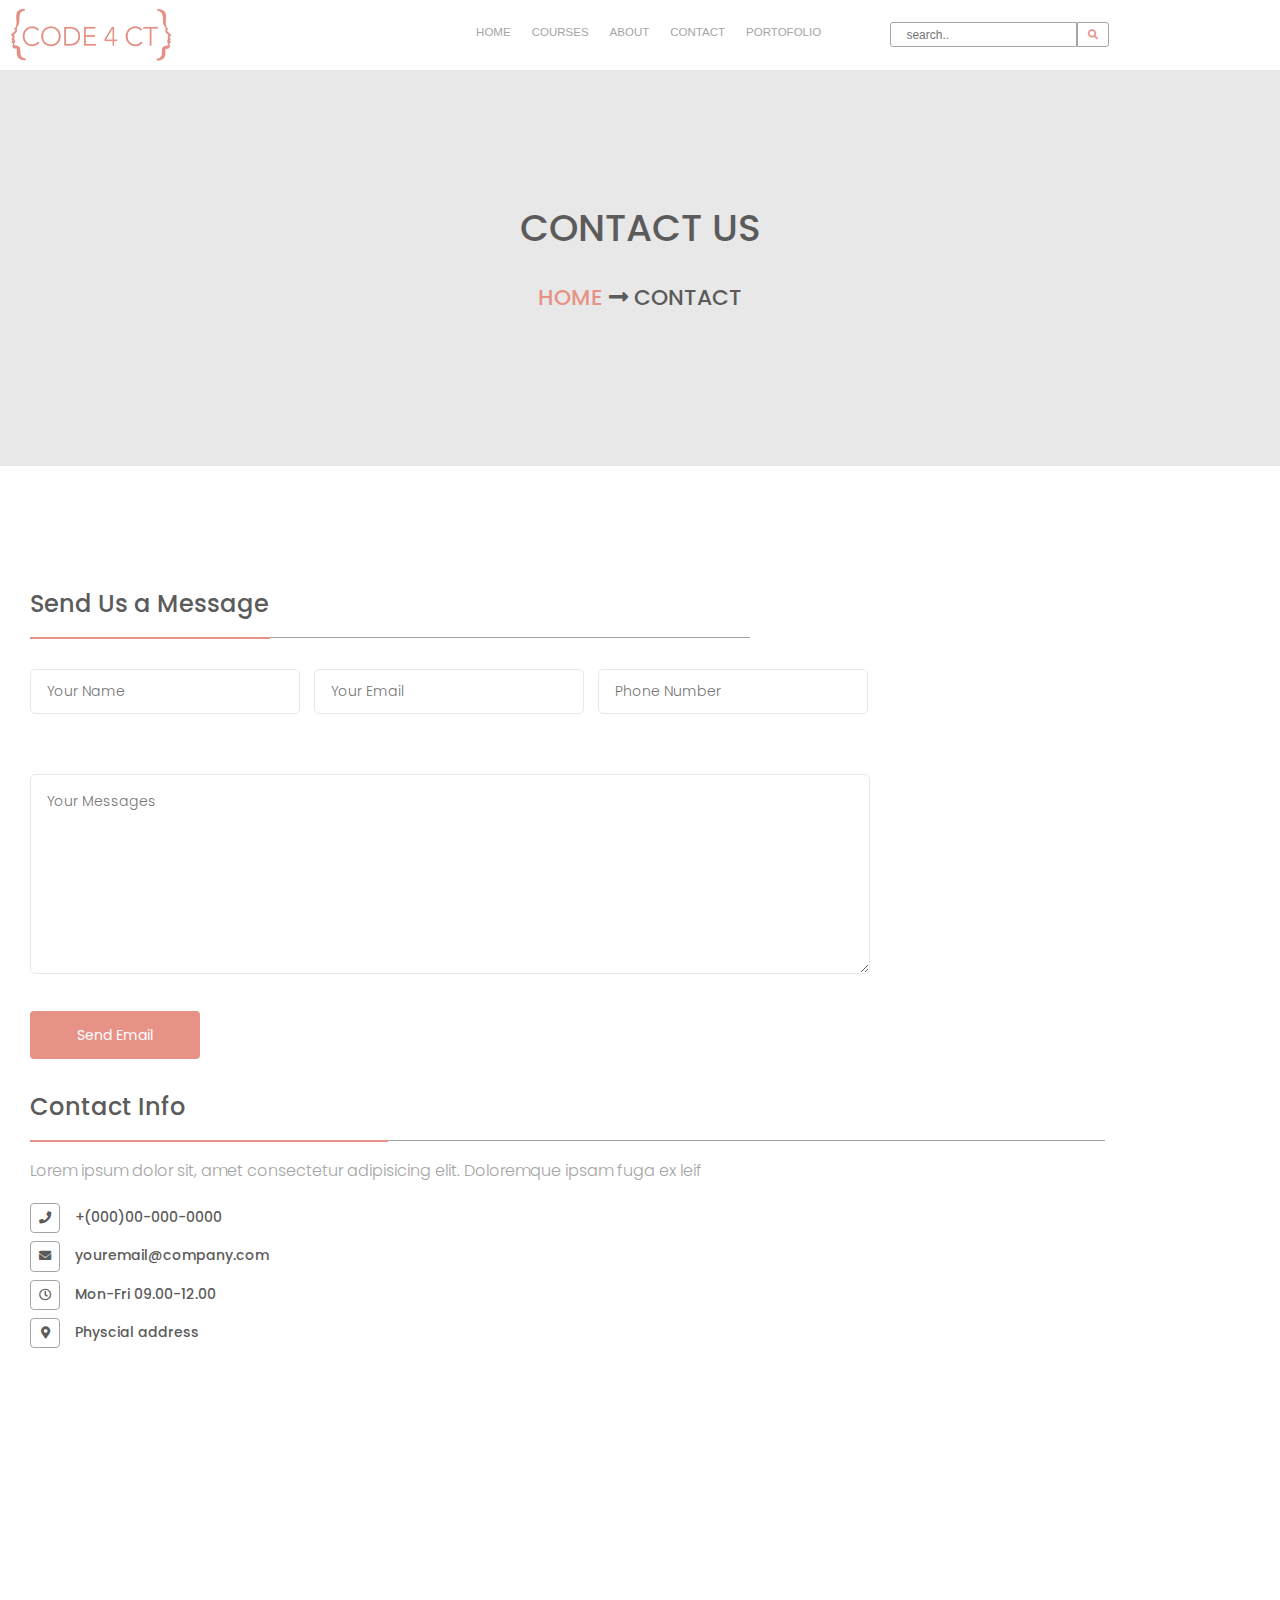
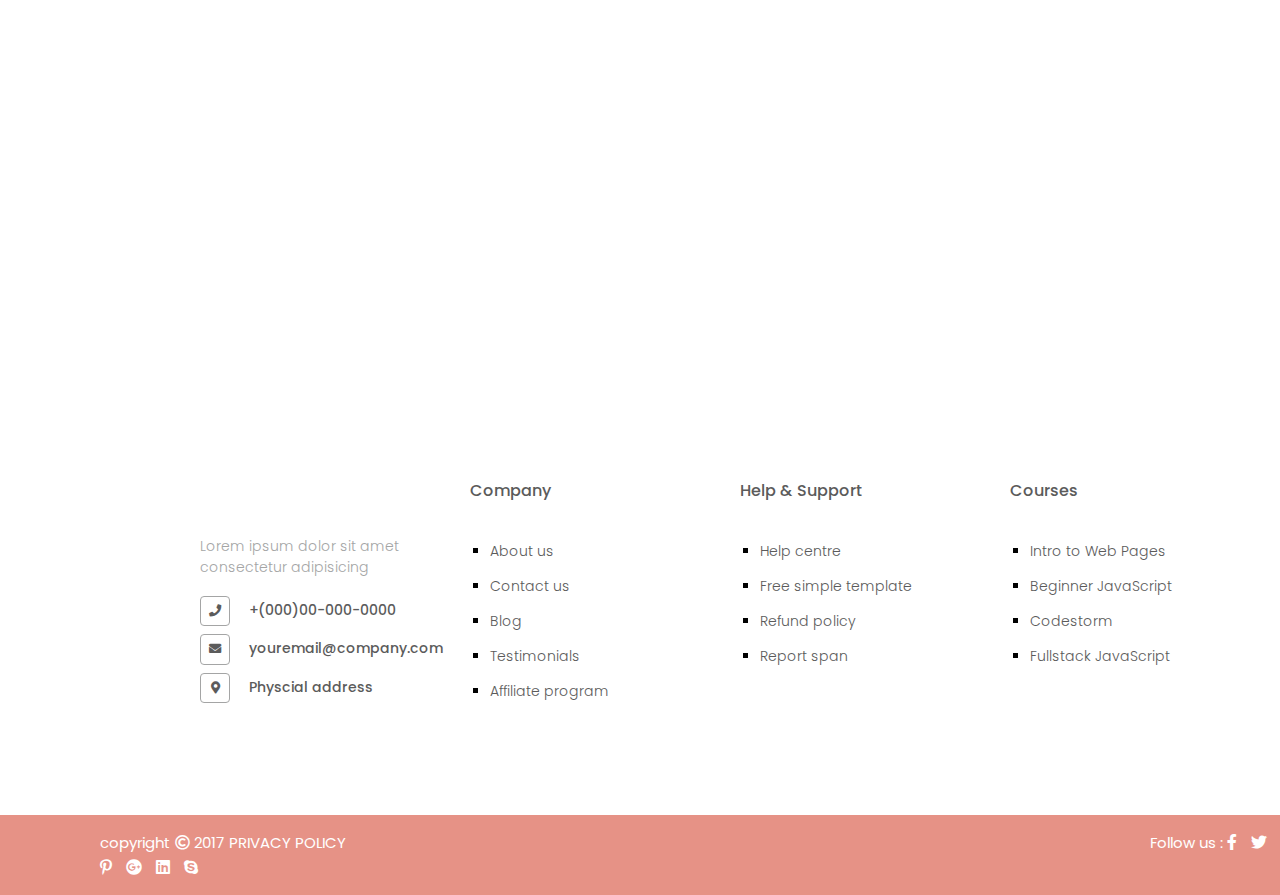
<file: contact.html>
<!DOCTYPE html>
<html>

<head>
    <meta charset="utf-8" />
    <meta http-equiv="X-UA-Compatible" content="IE=edge">
    <title>Contact | Young woman leveraging tech for social innovation.</title>
    <meta name="viewport" content="width=device-width, initial-scale=1">
    <link rel="stylesheet" type="text/css" media="screen" href="css/main.css" />
    <link href="https://fonts.googleapis.com/css?family=Poppins:300,500" rel="stylesheet">
    <link rel="stylesheet" href="https://use.fontawesome.com/releases/v5.5.0/css/all.css">
    <script src="https://cdnjs.cloudflare.com/ajax/libs/jquery/2.1.3/jquery.min.js"></script>
</head>

<body>

    <!-- Header Container -->

    <main id="home">

        <!-- Navigation Bar -->

        <nav class="desktop">

            <img src="img/logo.jpg" alt="" class="logo">

            <ul>
                <button class="nav-item" onclick="location.href='index.html'">
                    <li>Home</li>
                </button>
                <button class="nav-item" onclick="location.href='courses.html'">
                    <li>Courses</li>
                </button>
                <button class="nav-item" onclick="location.href='about.html'">
                    <li>About</li>
                </button>
                <button class="nav-item" onclick="location.href='contact.html'">
                    <li>Contact</li>
                </button>
                <button class="nav-item" onclick="location.href='portofolio.html'">
                    <li>Portofolio</li>
                </button>
                <div class="search-container">
                    <form action=" / ">
                        <input type="text" placeholder="search.." name="search">
                        <button type="submit"><i class="fa fa-search"></i></button>
                    </form>
                </div>

            </ul>

        </nav>

        <!-- Navbar for mobile -->

        <button class="js-menu menu" type="button">
            
            <span class="bar"></span>
            
        </button>
        
        <nav class="mobile">

            <ul>

                <li><a href="index.html">Home</a></li>
                <li><a href="courses.html">Courses</a></li>
                <li><a href="about.html">About</a></li>
                <li><a href="contact.html">Contact</a></li>
                <li><a href="portofolio.html">Portofolio</a></li>
                
            </ul>

        </nav>

        <!-- Back to top button -->

        <button onclick="topFunction()" id="myBtn" title="Go to top"><i class="fas fa-angle-double-up"></i></button>

        <!-- Intro Heading -->

        <div class="intro-other">

            <h1 class="page-heading">CONTACT US</h1>

            <p> <span>HOME</span> <i class="fas fa-long-arrow-alt-right"></i> CONTACT </p>

        </div>

    </main>

    <!-- Contact Form -->

    <div class="contact-form-grid">

        <div class="contact-form-item">

            <h1>Send Us a Message</h1>

            <!-- Multi-colored line -->

            <div class="line-grid-container">

                <div class="line-item-1"></div>
                <div class="line-item-2"></div>

            </div>

            <form action="">

                <input type="name" class="name" placeholder="Your Name" name="name">
                <input type="email" class="email" placeholder="Your Email" name="email">
                <input type="phone" class="phone" placeholder="Phone Number" name="phone">

                <textarea name="message" placeholder="Your Messages" class="message"></textarea>
            </form>

            <button class="btn">Send Email</button>
        </div>

        <div class="contact-form-item line">

            <h1>Contact Info</h1>

            <!-- Multi-colored line -->

            <div class="line-grid-container">

                <div class="line-item-1"></div>
                <div class="line-item-2"></div>

            </div>

            <p>Lorem ipsum dolor sit, amet consectetur adipisicing elit. Doloremque ipsam fuga ex
                leif </p>

            <p class="icon"><i class="fas fa-phone"></i>+(000)00-000-0000</p>
            <p class="icon"><i class="fas fa-envelope"></i>youremail@company.com</p>
            <p class="icon"><i class="far fa-clock"></i>Mon-Fri 09.00-12.00</p>
            <p class="icon"><i class="fas fa-map-marker-alt"></i>Physcial address</p>

        </div>

    </div>

    <div class="mapouter">
        <div class="gmap_canvas"><iframe width="100%" height="500" id="gmap_canvas" src="https://maps.google.com/maps?q=403%20Old%20Castle%20Brewery&t=&z=15&ie=UTF8&iwloc=&output=embed"
                frameborder="0" scrolling="no" marginheight="0" marginwidth="0"></iframe><a href="https://www.pureblack.de"></a></div>
        <style>
            .mapouter {
                text-align: right;
                height: 500px;
                width: 100%;
            }

            .gmap_canvas {
                overflow: hidden;
                background: none !important;
                height: 500px;
                width: 100%;
            }
        </style>
    </div>

    <!-- Footer -->

    <div class="footer-section">

        <!-- Footer Grid Container -->

        <div class="footer-grid-container">

            <div class="footer-item">

                <p class="small-text">Lorem ipsum dolor sit amet consectetur adipisicing </p>

                <p class="icon"><a href=""><i class="fas fa-phone"></i></a> +(000)00-000-0000</p>
                <p class="icon"><a href=""><i class="fas fa-envelope"></i></a> youremail@company.com</p>
                <p class="icon"><a href=""><i class="fas fa-map-marker-alt"></i></a> Physcial address</p>

            </div>

            <div class="footer-item">

                <p>Company</p>

                <ul>

                    <li><a href="">About us</a></li>
                    <li><a href="">Contact us</a></li>
                    <li><a href="">Blog</a></li>
                    <li><a href="">Testimonials</a></li>
                    <li><a href="">Affiliate program</a></li>

                </ul>

            </div>

            <div class="footer-item">

                <p>Help & Support</p>

                <ul>

                    <li><a href="">Help centre</a></li>
                    <li><a href="">Free simple template</a></li>
                    <li><a href="">Refund policy</a></li>
                    <li><a href="">Report span</a></li>

                </ul>

            </div>

            <div class="footer-item">

                <p>Courses</p>

                <ul>

                    <li><a href="">Intro to Web Pages</a></li>
                    <li><a href="">Beginner JavaScript</a></li>
                    <li><a href="">Codestorm</a></li>
                    <li><a href="">Fullstack JavaScript</a></li>

                </ul>

            </div>

        </div>

    </div>

    <!-- Copyright Section -->

    <div class="copyright">

        <div class="copyright-container">

            <span>copyright <i class="far fa-copyright"></i> 2017 PRIVACY POLICY</span>

            <span class="right">Follow us : </span>

            <a href=""><i class="fab fa-facebook-f"></i></a>
            <a href=""><i class="fab fa-twitter"></i></a>
            <a href=""><i class="fab fa-pinterest-p"></i> </a>
            <a href=""><i class="fab fa-google-plus"></i></a>
            <a href=""><i class="fab fa-linkedin"></i></a>
            <a href=""><i class="fab fa-skype"></i></a>

        </div>

    </div>

    <script src="js/main.js"></script>



</body>

</html>
</file>
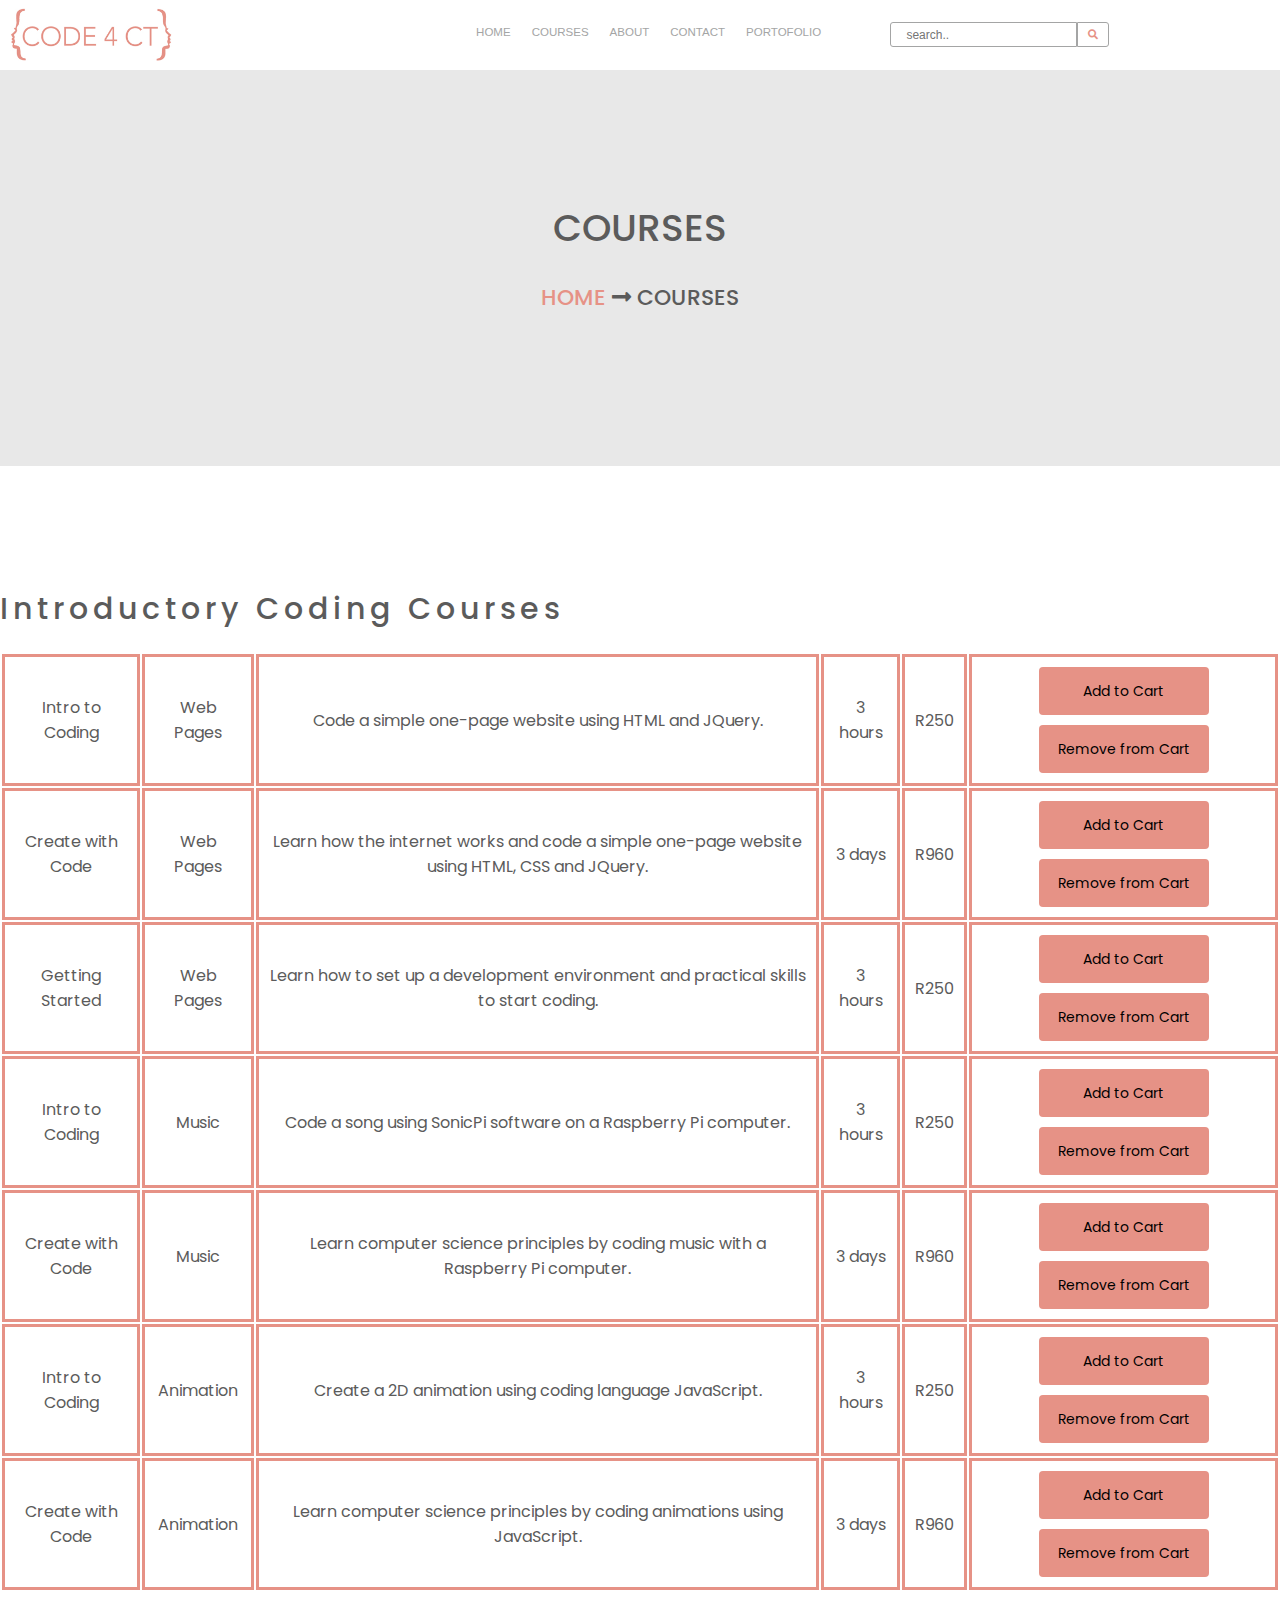
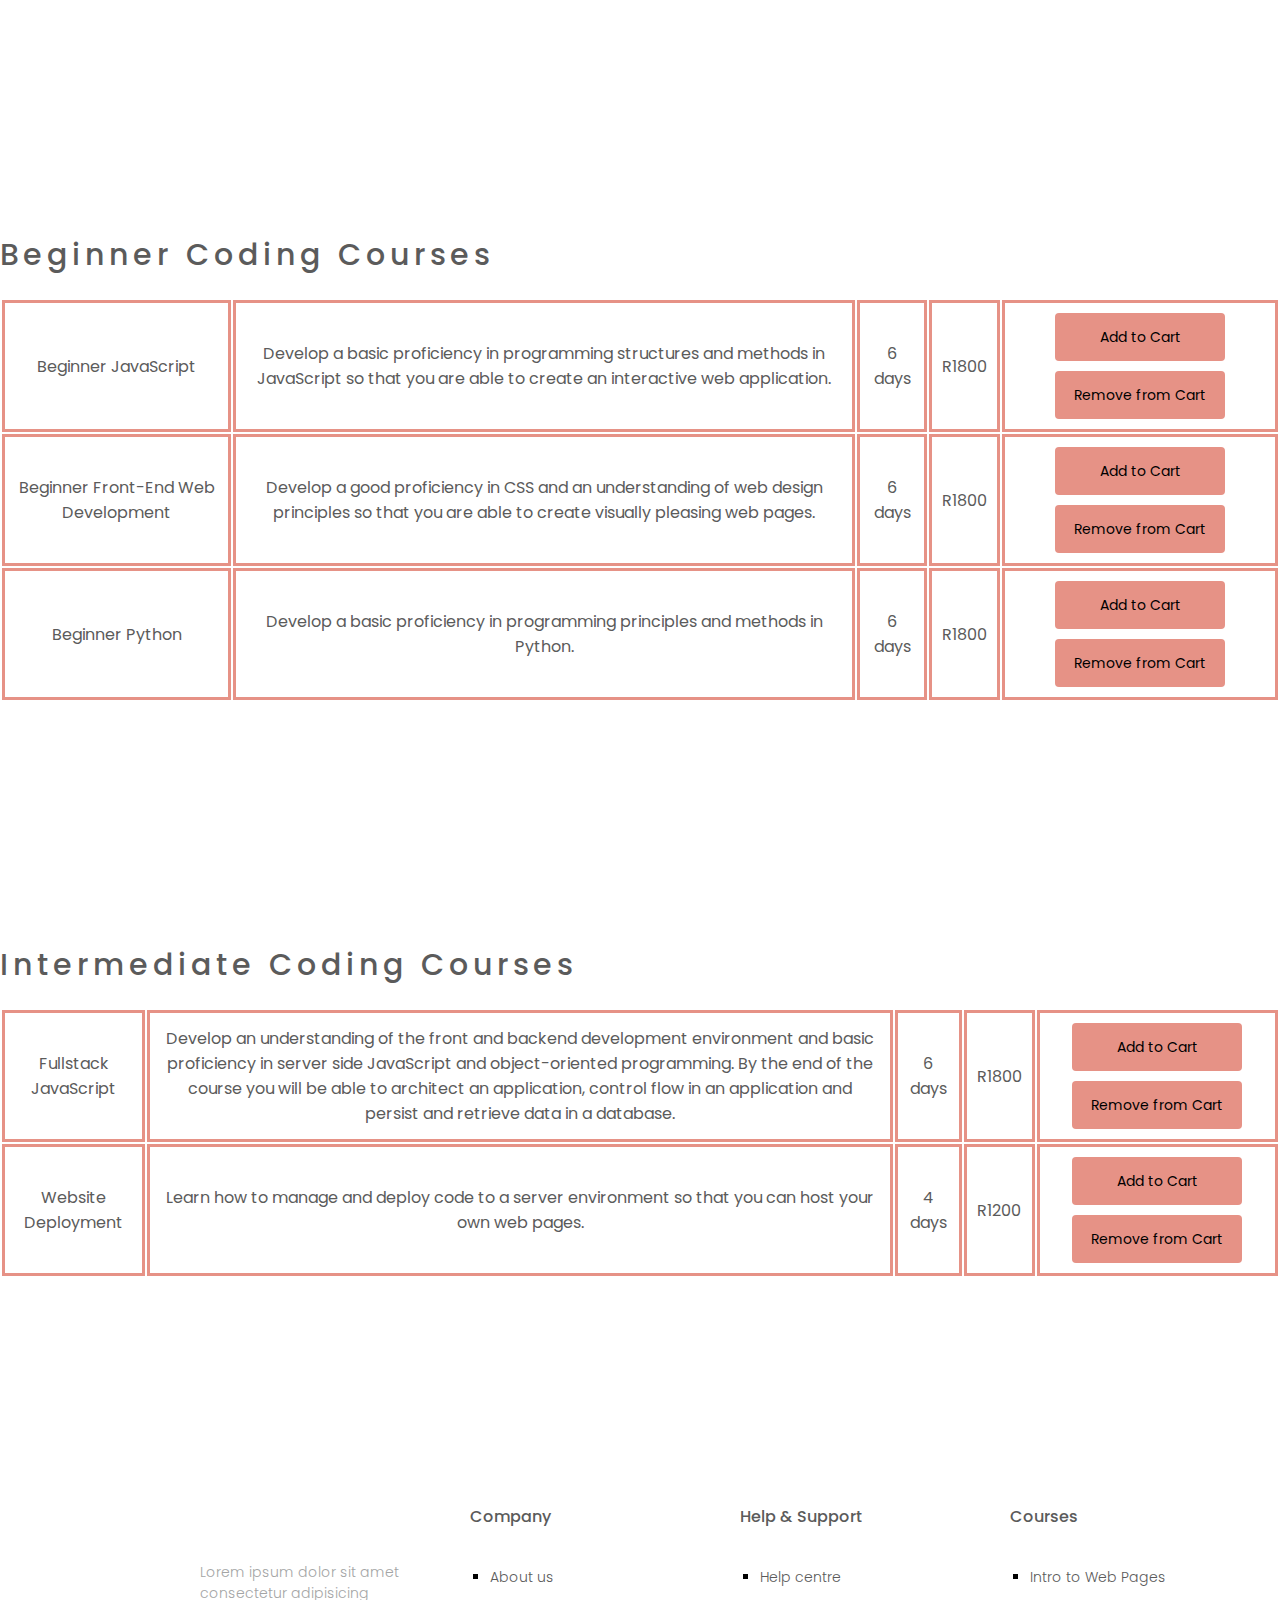
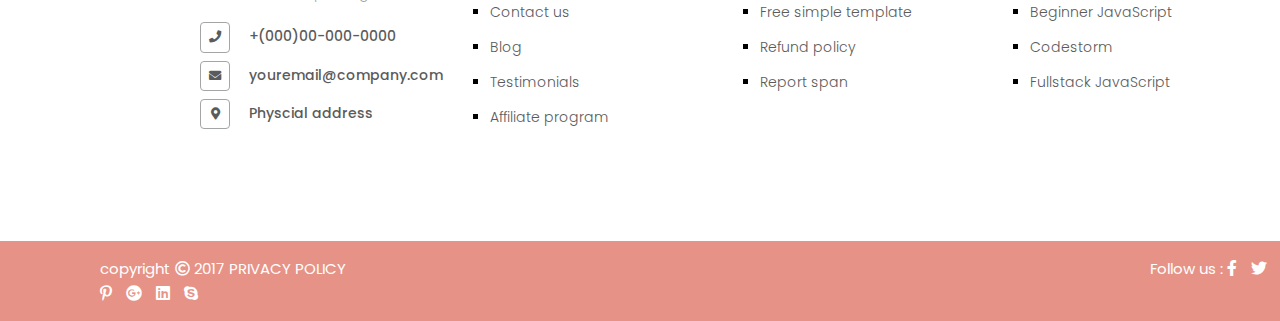
<file: courses.html>
<!DOCTYPE html>
<html>
<head>
    <meta charset="utf-8" />
    <meta http-equiv="X-UA-Compatible" content="IE=edge">
    <title>Courses | Young woman leveraging tech for social innovation.</title>
    <meta name="viewport" content="width=device-width, initial-scale=1">
    <link rel="stylesheet" type="text/css" media="screen" href="css/main.css" />
    <link href="https://fonts.googleapis.com/css?family=Poppins:300,500" rel="stylesheet">
    <link rel="stylesheet" href="https://use.fontawesome.com/releases/v5.5.0/css/all.css">
    <script src="https://ajax.googleapis.com/ajax/libs/jquery/3.2.1/jquery.min.js"></script>
</head>
<body>

    <!-- Header Container -->

    <main id="home">
        
        <!-- Navigation Bar -->
    
        <nav class="desktop">
    
            <img src="img/logo.jpg" alt="" class="logo">
                
            <ul>
                <button class="nav-item" onclick="location.href='index.html'"><li>Home</li></button>
                <button class="nav-item" onclick="location.href='courses.html'"><li>Courses</li></button>
                <button class="nav-item" onclick="location.href='about.html'"><li>About</li></button>
                <button class="nav-item" onclick="location.href='contact.html'"><li>Contact</li></button>
                <button class="nav-item" onclick="location.href='portofolio.html'"><li>Portofolio</li></button>
                <div class="search-container">
                    <form action=" / ">
                    <input type="text" placeholder="search.." name="search">
                    <button type="submit"><i class="fa fa-search"></i></button>
                    </form>
                </div>
    
            </ul>
                
        </nav>

        <!-- Navbar for mobile -->

        <button class="js-menu menu" type="button">
            
            <span class="bar"></span>
            
        </button>
        
        <nav class="mobile">

            <ul>

                <li><a href="index.html">Home</a></li>
                <li><a href="courses.html">Courses</a></li>
                <li><a href="about.html">About</a></li>
                <li><a href="contact.html">Contact</a></li>
                <li><a href="portofolio.html">Portofolio</a></li>
                
            </ul>

        </nav>
    
        <!-- Back to top button -->
    
        <button onclick="topFunction()" id="myBtn" title="Go to top"><i class="fas fa-angle-double-up"></i></button>

        <!-- Intro Heading -->

        <div class="intro-other">

            <h1 class="page-heading">COURSES</h1>
    
            <p> <span>HOME</span> <i class="fas fa-long-arrow-alt-right"></i> COURSES </p>
    
        </div>

    </main>

    <!-- COURSES CONTENT -->

    <div class="course-container">

        <h1>Introductory Coding Courses</h1>

        <table class="course-items">

            <tbody id="web-pages"></tbody>

        </table>

    </div>

    <div class="course-container">

        <h1>Beginner Coding Courses</h1>

        <table class="course-items">

            <tbody id="beginner"></tbody>

        </table>

    </div>

    <div class="course-container">

        <h1>Intermediate Coding Courses</h1>

        <table class="course-items">

            <tbody id="inter"></tbody>

        </table>

    </div>

    <div class="shopping-cart">
        
    </div>

    <!-- Footer -->

    <div class="footer-section">

        <!-- Footer Grid Container -->

        <div class="footer-grid-container">

            <div class="footer-item">

                <p class="small-text">Lorem ipsum dolor sit amet consectetur adipisicing </p>

                <p class="icon"><a href=""><i class="fas fa-phone"></i></a> +(000)00-000-0000</p>
                <p class="icon"><a href=""><i class="fas fa-envelope"></i></a> youremail@company.com</p>
                <p class="icon"><a href=""><i class="fas fa-map-marker-alt"></i></a> Physcial address</p>

            </div>

            <div class="footer-item">

                <p>Company</p>

                <ul>

                    <li><a href="">About us</a></li>
                    <li><a href="">Contact us</a></li>
                    <li><a href="">Blog</a></li>
                    <li><a href="">Testimonials</a></li>
                    <li><a href="">Affiliate program</a></li>

                </ul>

            </div>

            <div class="footer-item">

                    <p>Help & Support</p>
    
                    <ul>
    
                        <li><a href="">Help centre</a></li>
                        <li><a href="">Free simple template</a></li>
                        <li><a href="">Refund policy</a></li>
                        <li><a href="">Report span</a></li>
    
                    </ul>
    
            </div>

            <div class="footer-item">

                <p>Courses</p>
    
                <ul>
    
                    <li><a href="">Intro to Web Pages</a></li>
                    <li><a href="">Beginner JavaScript</a></li>
                    <li><a href="">Codestorm</a></li>
                    <li><a href="">Fullstack JavaScript</a></li>
    
                </ul>
    
            </div>   

        </div>

    </div>

    <!-- Copyright Section -->

    <div class="copyright">

        <div class="copyright-container">

            <span>copyright <i class="far fa-copyright"></i> 2017 PRIVACY POLICY</span>

            <span class="right">Follow us : </span> 
            
            <a href=""><i class="fab fa-facebook-f"></i></a>
            <a href=""><i class="fab fa-twitter"></i></a>
            <a href=""><i class="fab fa-pinterest-p"></i> </a>
            <a href=""><i class="fab fa-google-plus"></i></a>
            <a href=""><i class="fab fa-linkedin"></i></a>
            <a href=""><i class="fab fa-skype"></i></a>

        </div>

    </div>

    <link href="https://stackpath.bootstrapcdn.com/bootstrap/4.2.1/css/bootstrap.min.css" rel="stylesheet" integrity="sha384-GJzZqFGwb1QTTN6wy59ffF1BuGJpLSa9DkKMp0DgiMDm4iYMj70gZWKYbI706tWS" crossorigin="anonymous">
    <script src="js/course.js"></script>
    <script src="js/main.js"></script>
    <script src="https://cdnjs.cloudflare.com/ajax/libs/jquery/2.1.3/jquery.min.js"></script>
    
</body>
</html>
</file>
<file: css/main.css>
/******** Descriptive Color Variables ********/
/******** Descriptive Color Variables ********/
html {
  scroll-behavior: smooth;
  margin: 0; }

body {
  background-color: #FFFFFF;
  margin: 0;
  font-family: 'Poppins', sans-serif; }

* {
  box-sizing: border-box; }

/********* Landing Page *********/
.landing-page {
  height: 100vh;
  background-image: url(../img/homepage.jpg);
  background-size: cover;
  background-repeat: no-repeat;
  background-position-y: 55px;
  background-color: #252525;
  background-blend-mode: multiply; }

h1 {
  color: #5B5B5B;
  margin-top: 0;
  font-size: 1.5em;
  font-weight: 500; }

p {
  color: #FFFFFF;
  font-weight: 300; }

/******** Descriptive Color Variables ********/
h2 {
  color: #5B5B5B;
  margin-top: 0;
  font-size: 20px; }

/******** Navigation Bar *********/
.desktop {
  letter-spacing: 2px;
  font-size: 0.750em;
  position: fixed;
  top: 0;
  z-index: 1;
  width: 100%;
  padding: 0.5rem 0;
  background-color: #FFFFFF;
  text-align: center; }
  .desktop ul {
    width: 72%;
    padding: 0;
    margin: 0;
    margin-right: 155px;
    display: inline-block;
    list-style: none;
    transition: all 300ms ease-in-out; }
  .desktop .nav-item {
    color: #A4A5A5;
    font-size: 1.2em;
    background-color: #eeeeee00;
    border: none;
    border-radius: 10px;
    padding: 15px 8px; }
    .desktop .nav-item:hover {
      color: #E69286; }
  .desktop li {
    text-transform: uppercase;
    width: auto;
    font-size: 0.8em;
    display: inline-block;
    transition: all 300ms ease-in-out; }
  .desktop .search-container {
    float: right;
    height: 30px;
    margin-left: -280px; }
    .desktop .search-container button {
      float: right;
      padding: 0px 10px;
      margin: 14px auto;
      height: 25px;
      background: #ddd;
      font-size: 10px;
      border: none;
      cursor: pointer;
      background-color: #FFFFFF;
      color: #E69286;
      border: 1px solid #A4A5A5;
      border-bottom-right-radius: 3px;
      border-top-right-radius: 3px; }
    .desktop .search-container input {
      padding: 6px 15px;
      margin: 14px auto;
      height: 25px;
      font-size: 12px;
      border: none;
      border: 1px solid #A4A5A5;
      border-bottom-left-radius: 3px;
      border-top-left-radius: 3px;
      background-color: #FFFFFF; }
  .desktop .logo {
    vertical-align: middle;
    float: left;
    height: 53px;
    padding-left: 10px; }

/**** Navbar for mobile ****/
.menu {
  transition: 0.1s transform linear;
  position: fixed;
  background: 0;
  float: left;
  margin: 2rem;
  height: 2.7rem;
  width: auto;
  z-index: 1;
  outline: 0;
  padding: 10px 15px;
  border: 0;
  display: none; }

.bar, .bar::before, .bar::after {
  transition: 0.2s background linear 0.1s, 0.2s top linear 0.2s, 0.2s transform linear;
  position: absolute;
  background: #5B5B5B;
  margin: auto;
  width: 100%;
  height: 0.3rem;
  content: '';
  top: 50%;
  left: 0; }
.bar {
  margin-top: -0.2rem; }
.bar::before {
  top: -1.2rem; }
.bar::after {
  top: 1.2rem; }
.bar::before, .bar::after {
  transform: rotate(0deg); }
.active .bar {
  background: 0; }
  .active .bar::before {
    transform: rotate(45deg); }
  .active .bar::after {
    transform: rotate(-45deg); }
  .active .bar::before, .active .bar::after {
    top: 0; }
  .active .bar, .active .bar::before, .active .bar::after {
    transition: 0.2s background linear 0.1s, 0.2s top linear, 0.2s transform linear 0.2s; }

.mobile {
  width: auto;
  height: 100%;
  background: #E69286;
  position: fixed;
  transform: translateX(-250px);
  transition: transform 0.6s cubic-bezier(0.56, 0.1, 0.34, 0.91);
  padding-top: 6.2rem;
  display: none; }
  .menu-open .mobile {
    transform: translateX(0); }
  .mobile ul {
    margin: 0;
    list-style: none;
    padding: 0; }
    .mobile ul li {
      padding: 10px 8px;
      font-size: 2rem; }
      .mobile ul li a {
        text-decoration: none;
        font-size: 20px;
        color: #5B5B5B; }
        .mobile ul li a:hover {
          color: #FFFFFF; }
      .mobile ul li:hover {
        background: #FFFFFF; }

/******** Buttons ********/
.btn {
  width: 170px;
  height: 48px;
  font-size: 0.875em;
  padding: 10px 10px;
  background-color: #E69286;
  border: none;
  border-radius: 4px;
  transition: all 300ms ease-in-out;
  font-family: 'Poppins', sans-serif; }
  .btn:hover {
    padding: 10px 50px 10px 15px;
    width: 200px; }
  .btn:hover:after {
    content: "\00bb";
    color: #FFFFFF;
    padding-left: 10px;
    transition: 0.5s; }
  .btn a {
    text-decoration: none;
    color: #FFFFFF; }
  .btn .arrow-right {
    font-size: 15px;
    padding-left: 15px;
    display: none; }
    .btn .arrow-right:hover {
      display: block; }

.revert-btn {
  border: 1px solid #E8E8E8;
  background-color: transparent; }

#myBtn {
  display: none;
  position: fixed;
  bottom: 20px;
  right: 30px;
  z-index: 99;
  font-size: 18px;
  border: none;
  outline: none;
  background-color: #E69286;
  color: white;
  cursor: pointer;
  padding: 10px;
  border-radius: 4px; }
  #myBtn #myBtn:hover {
    background-color: #555; }
  #myBtn .fa-angle-double-up {
    color: #FFFFFF;
    padding: 10px; }

/**** line styles ****/
.line-grid-container {
  display: grid;
  grid-template-columns: 0.5fr 1fr;
  margin: 0 440px 0 0; }
  .line-grid-container .line-item-1 {
    background-color: #E69286;
    height: 2px; }
  .line-grid-container .line-item-2 {
    background-color: #A4A5A5;
    height: 1px; }

/******** Footer Section *******/
.footer-section {
  background-color: #FFFFFF;
  padding: 90px 0px 90px 200px; }
  .footer-section .footer-grid-container {
    display: grid;
    grid-template-columns: 1fr 1fr 1fr 1fr;
    margin-right: auto;
    margin-left: auto;
    max-width: 1400px;
    height: 100%; }
    .footer-section .footer-grid-container .footer-item {
      text-align: left; }
      .footer-section .footer-grid-container .footer-item a {
        text-decoration: none;
        color: #5B5B5B; }
        .footer-section .footer-grid-container .footer-item a:hover {
          color: #E69286; }
      .footer-section .footer-grid-container .footer-item p {
        color: #5B5B5B;
        font-size: 16px;
        font-weight: 500;
        padding: 0 0 15px 0; }
      .footer-section .footer-grid-container .footer-item .icon {
        margin: 0;
        padding: 0 0 0 0;
        font-size: 0.875em; }
      .footer-section .footer-grid-container .footer-item .small-text {
        font-size: 0.875em;
        color: #A4A5A5;
        font-weight: 300;
        padding: 60px 20px 0 0; }
      .footer-section .footer-grid-container .footer-item ul {
        padding: 0 20px;
        line-height: 35px;
        list-style-type: square; }
        .footer-section .footer-grid-container .footer-item ul li {
          font-weight: 300;
          font-size: 0.875em; }
      .footer-section .footer-grid-container .footer-item .fas {
        text-align: center;
        width: 30px;
        font-size: 0.875em;
        padding: 8px;
        background-color: #FFFFFF;
        border: 0.5px solid #A4A5A5;
        border-radius: 4px;
        transition: all 300ms ease-in-out;
        margin: 4px 15px 4px 0; }
        .footer-section .footer-grid-container .footer-item .fas:hover {
          color: #E69286;
          border: 0.5px solid #E69286; }

/******** Copyright Section *******/
.copyright {
  background-color: #E69286;
  font-size: 15px; }
  .copyright .copyright-container {
    padding: 15px 0px 15px 100px;
    margin-right: auto;
    margin-left: auto;
    max-width: 1400px;
    height: 100%; }
  .copyright span {
    color: #FFFFFF; }
  .copyright .right {
    padding-left: 800px; }
  .copyright a {
    text-decoration: none;
    color: #FFFFFF;
    font-size: 16px;
    padding: 0 10px 0 0;
    transition: all 300ms ease-in-out; }

/******** Descriptive Color Variables ********/
/********* Intro *************/
.intro {
  text-align: center;
  padding: 23em 29%;
  font-size: 15px;
  margin-right: auto;
  margin-left: auto;
  height: 100%; }
  .intro .code-4-ct {
    color: #FFFFFF;
    font-size: 3.125em; }
  .intro p {
    font-size: 0.906em;
    line-height: 1.79; }
  .intro button {
    align-content: center;
    margin: 15px 0 0 0; }
  .intro .revert-btn {
    margin-left: 20px; }

/***** Who We are Section *****/
.who-we-are {
  padding: 120px 30px;
  margin-right: auto;
  margin-left: auto;
  max-width: 1400px;
  height: 100%; }
  .who-we-are .who-we-are-grid-container {
    display: grid;
    grid-template-columns: auto auto;
    grid-gap: 30px; }
  .who-we-are .grid-item h2 {
    font-size: 1em;
    font-weight: 500;
    margin: 20px 0 40px 0; }
  .who-we-are .grid-item p {
    color: #A4A5A5;
    font-size: 0.875em;
    line-height: 1.86; }
  .who-we-are .grid-item .btn {
    color: #5B5B5B; }
    .who-we-are .grid-item .btn a {
      color: #A4A5A5; }
  .who-we-are .grid-item .revert-btn {
    border: 1px solid #E8E8E8;
    margin: 125px 0 0 0; }
    .who-we-are .grid-item .revert-btn:hover:after {
      content: "\00bb";
      color: #A4A5A5;
      transition: 0.5s; }
  .who-we-are .title-who-we-are {
    color: #5B5B5B;
    margin-top: 0;
    font-size: 1.5em; }
  .who-we-are .image-container {
    display: grid;
    grid-template-columns: 1.5fr 1.5fr;
    grid-gap: 30px; }
    .who-we-are .image-container .image-item {
      width: 16.875em;
      height: 13.313em; }
    .who-we-are .image-container img {
      width: 16.875em;
      height: 13.313em; }

/******** Coding, Problem solving and Career Guidance styling *******/
.skill-icons {
  height: auto;
  background-color: #121212; }
  .skill-icons .skill-icons-grid-container {
    padding: 90px 30px;
    margin-right: auto;
    margin-left: auto;
    max-width: 1400px;
    height: 100%;
    display: grid;
    grid-gap: 25px;
    grid-template-columns: 1fr 1fr 1fr 1fr; }
    .skill-icons .skill-icons-grid-container .icon-item {
      text-align: center; }
      .skill-icons .skill-icons-grid-container .icon-item h2 {
        color: #FFFFFF;
        font-size: 1.25em; }
      .skill-icons .skill-icons-grid-container .icon-item .icon {
        margin: 0;
        font-size: 2.5em;
        color: #E69286; }
      .skill-icons .skill-icons-grid-container .icon-item p {
        font-size: 0.875em;
        font-weight: 300; }

/******** Courses Section *******/
.courses-section {
  height: auto;
  padding: 120px 30px;
  margin-right: auto;
  margin-left: auto;
  max-width: 1400px;
  height: 100%;
  /**** Grid Container for Course content styling ****/ }
  .courses-section p {
    color: #A4A5A5;
    margin: 30px 210px 100px 0;
    font-size: 0.875em; }
  .courses-section .our-exciting-courses {
    color: #5B5B5B;
    margin-top: 0; }
  .courses-section .line-grid-container {
    margin: 0 1040px 0 0; }
  .courses-section .course-grid-container {
    display: grid;
    grid-template-columns: 1fr 1fr 2fr;
    grid-gap: 10px; }
    .courses-section .course-grid-container .course-item {
      width: 100%;
      height: 100%; }
      .courses-section .course-grid-container .course-item:nth-child(3) {
        grid-column: 3 / 4;
        grid-row: 1 / 3; }
      .courses-section .course-grid-container .course-item img {
        width: 100%;
        height: 100%; }

/******** Meet Our Team Section *******/
.meet-our-team {
  padding: 0 30px 120px 30px;
  margin-right: auto;
  margin-left: auto;
  max-width: 1400px;
  height: 100%; }
  .meet-our-team .text {
    padding: 10px 10em 0 0; }
  .meet-our-team p {
    padding: 10px 0 0 0;
    color: #A4A5A5;
    font-weight: 100;
    font-size: 0.875em;
    line-height: 1.86; }
  .meet-our-team .line-grid-container {
    margin: 0 1040px 0 0; }
  .meet-our-team .team-grid-container {
    padding: 40px 0 0 0;
    display: grid;
    grid-template-columns: 1fr 1fr 1fr 1fr;
    grid-gap: 30px; }
    .meet-our-team .team-grid-container .grid-item-team .team-name {
      margin: 0;
      font-weight: 500;
      font-size: 1em; }
    .meet-our-team .team-grid-container .grid-item-team .team-position {
      margin: 0 40px 0 0;
      color: #A4A5A5;
      font-weight: 100;
      font-size: 0.875em;
      padding: 0 0 1em 0;
      border-bottom: 1px solid #E8E8E8; }
    .meet-our-team .team-grid-container .grid-item-team .team-social-icons {
      padding: 15px 0 0 0; }
      .meet-our-team .team-grid-container .grid-item-team .team-social-icons a {
        text-decoration: none;
        color: grey;
        font-size: 0.875em;
        padding: 0 16px 0 0;
        transition: all 300ms ease-in-out; }
        .meet-our-team .team-grid-container .grid-item-team .team-social-icons a:hover {
          color: #E69286; }
    .meet-our-team .team-grid-container .member {
      background-image: url(../img/person1.jpg);
      background-size: cover;
      width: 100%;
      height: 15em; }
    .meet-our-team .team-grid-container .bio {
      padding: 10px 0 0 0; }

/******** Counter Section *******/
.counter-section {
  background-color: #121212; }
  .counter-section .stat-grid-container {
    display: grid;
    grid-template-columns: 0.5fr 0.5fr 0.5fr 0.5fr;
    padding: 120px 100px;
    margin-right: auto;
    margin-left: auto;
    max-width: 1400px;
    height: 100%; }
    .counter-section .stat-grid-container .stat-counter-item {
      color: #FFFFFF;
      padding: 0 0 0 60px; }
      .counter-section .stat-grid-container .stat-counter-item .count {
        font-size: 1.875em; }
      .counter-section .stat-grid-container .stat-counter-item p {
        font-size: 1em;
        margin: 0; }
      .counter-section .stat-grid-container .stat-counter-item hr {
        border: 2px solid #E69286;
        margin: 0 200px 0 0; }

/******** Subscribe Section *******/
.subscribe-section {
  background: #FFFFFF;
  padding: 110px 0;
  text-align: center;
  margin-right: auto;
  margin-left: auto;
  max-width: 1400px;
  height: 100%; }
  .subscribe-section .fa-paper-plane {
    color: #E69286;
    padding: 0 1.250em 0 0; }
  .subscribe-section p {
    color: #5B5B5B;
    font-weight: 600;
    font-size: 1.250em;
    margin: 0; }
  .subscribe-section .small-text {
    font-size: 0.875em;
    color: #A4A5A5;
    font-weight: 300; }
  .subscribe-section .email-container button {
    height: 40px;
    width: 100px;
    font-size: 1em;
    cursor: pointer;
    background-color: #E69286;
    color: #FFFFFF;
    border: 1px solid #E69286;
    border-radius: 3px;
    font-family: 'Poppins', sans-serif;
    font-weight: 500; }
  .subscribe-section .email-container input {
    padding: 6px 15px;
    font-size: 0.938em;
    border: none;
    background: #F9F9F9;
    height: 40px;
    width: 370px;
    font-weight: 300;
    border-radius: 3px;
    color: #5B5B5B;
    font-family: 'Poppins', sans-serif; }

/******** Sponsor Logo Carousel Section *******/
.logo-section {
  background: #121212;
  padding: 60px 0; }
  .logo-section .logo-carousel {
    margin-right: auto;
    margin-left: auto;
    max-width: 1400px;
    height: 100%; }

/* Slider */
.slick-slide {
  margin: 0px 20px; }

.slick-slide img {
  width: 100%; }

.slick-slider {
  position: relative;
  display: block;
  box-sizing: border-box;
  -webkit-user-select: none;
  -moz-user-select: none;
  -ms-user-select: none;
  user-select: none;
  -webkit-touch-callout: none;
  -khtml-user-select: none;
  -ms-touch-action: pan-y;
  touch-action: pan-y;
  -webkit-tap-highlight-color: transparent; }

.slick-list {
  position: relative;
  display: block;
  overflow: hidden;
  margin: 0;
  padding: 0; }

.slick-list:focus {
  outline: none; }

.slick-list.dragging {
  cursor: pointer;
  cursor: hand; }

.slick-slider .slick-track,
.slick-slider .slick-list {
  -webkit-transform: translate3d(0, 0, 0);
  -moz-transform: translate3d(0, 0, 0);
  -ms-transform: translate3d(0, 0, 0);
  -o-transform: translate3d(0, 0, 0);
  transform: translate3d(0, 0, 0); }

.slick-track {
  position: relative;
  top: 0;
  left: 0;
  display: block; }

.slick-track:before,
.slick-track:after {
  display: table;
  content: ''; }

.slick-track:after {
  clear: both; }

.slick-loading .slick-track {
  visibility: hidden; }

.slick-slide {
  display: none;
  float: left;
  height: 100%; }

[dir='rtl'] .slick-slide {
  float: right; }

.slick-slide img {
  display: block; }

.slick-slide.slick-loading img {
  display: none; }

.slick-slide.dragging img {
  pointer-events: none; }

.slick-initialized .slick-slide {
  display: block; }

.slick-loading .slick-slide {
  visibility: hidden; }

.slick-vertical .slick-slide {
  display: block;
  height: auto;
  border: 1px solid transparent; }

.slick-arrow.slick-hidden {
  display: none; }

.section {
  height: 100vh; }

/******** Contact Page Layout Styling *******/
/*** Intro starts here ***/
.intro-other {
  text-align: center;
  padding: 130px 100px;
  font-size: 1.563em;
  background: #E8E8E8;
  margin: 70px 0 0 0; }
  .intro-other .page-heading {
    color: #5B5B5B; }
  .intro-other p {
    font-size: 0.875em;
    color: #5B5B5B;
    font-weight: 500; }
    .intro-other p span {
      color: #E69286; }

/*** Contact Form starts here ***/
.contact-form-grid {
  margin-right: auto;
  margin-left: auto;
  max-width: 1400px;
  height: 100%;
  padding: 120px 30px 120px 30px;
  display: grid;
  grid-template-columns: 2fr 1fr;
  grid-gap: 30px; }
  .contact-form-grid .contact-form-item input {
    padding-left: 16px;
    width: 270px;
    height: 45px;
    margin: 30px 0;
    font-family: 'Poppins', sans-serif;
    font-weight: 300;
    border-radius: 5px;
    border: 1px solid #E8E8E8;
    font-size: 0.875em; }
  .contact-form-grid .contact-form-item .email {
    margin-left: 10px; }
  .contact-form-grid .contact-form-item .phone {
    margin-left: 10px; }
  .contact-form-grid .contact-form-item .message {
    padding-left: 16px;
    padding-top: 16px;
    width: 840px;
    height: 200px;
    margin: 30px 0;
    font-family: 'Poppins', sans-serif;
    font-weight: 300;
    border-radius: 5px;
    border: 1px solid #E8E8E8;
    font-size: 0.875em; }
  .contact-form-grid .contact-form-item .btn {
    color: #FFFFFF; }
  .contact-form-grid .contact-form-item p {
    color: #A4A5A5; }
  .contact-form-grid .contact-form-item .icon {
    margin: 0;
    padding: 0 0 0 0;
    font-size: 0.875em;
    color: #5B5B5B;
    font-weight: 500; }
  .contact-form-grid .contact-form-item .fas {
    text-align: center;
    width: 30px;
    font-size: 0.875em;
    padding: 8px;
    background-color: #FFFFFF;
    border: 0.5px solid #A4A5A5;
    border-radius: 4px;
    transition: all 300ms ease-in-out;
    margin: 4px 15px 4px 0; }
  .contact-form-grid .contact-form-item .far {
    text-align: center;
    width: 30px;
    font-size: 0.875em;
    padding: 8px;
    background-color: #FFFFFF;
    border: 0.5px solid #A4A5A5;
    border-radius: 4px;
    transition: all 300ms ease-in-out;
    margin: 4px 15px 4px 0; }
  .contact-form-grid .contact-form-item .line-grid-container {
    display: grid;
    grid-template-columns: 0.5fr 1fr;
    margin: 0 500px 0 0; }
    .contact-form-grid .contact-form-item .line-grid-container .line-item-1 {
      background-color: #E69286;
      height: 2px; }
    .contact-form-grid .contact-form-item .line-grid-container .line-item-2 {
      background-color: #A4A5A5;
      height: 1px; }
  .contact-form-grid .line .line-grid-container {
    display: grid;
    grid-template-columns: 0.5fr 1fr;
    margin: 0 145px 0 0; }
    .contact-form-grid .line .line-grid-container .line-item-1 {
      background-color: #E69286;
      height: 2px; }
    .contact-form-grid .line .line-grid-container .line-item-2 {
      background-color: #A4A5A5;
      height: 1px; }

/******** Portofolio Page Layout Styling *******/
.portofolio-intro {
  margin-right: auto;
  margin-left: auto;
  max-width: 1400px;
  height: 100%;
  text-align: center;
  padding: 120px; }
  .portofolio-intro .line-grid-container {
    display: grid;
    grid-template-columns: 1fr 0.5fr 1fr;
    margin: 0 430px 0 430px; }
    .portofolio-intro .line-grid-container .line-item-1 {
      background-color: #A4A5A5;
      height: 1px; }
    .portofolio-intro .line-grid-container .line-item-2 {
      background-color: #E69286;
      height: 2px; }
    .portofolio-intro .line-grid-container .line-item-3 {
      background-color: #A4A5A5;
      height: 1px; }
  .portofolio-intro p {
    color: #5B5B5B; }

/*** Photo Grid ***/
.portofolio-images {
  margin-right: auto;
  margin-left: auto;
  max-width: 100%;
  height: 100%; }
  .portofolio-images .portofolio-image-grid-container {
    display: grid;
    grid-template-columns: repeat(auto-fill, minmax(445px, 1fr)); }
    .portofolio-images .portofolio-image-grid-container div {
      overflow: hidden; }
    .portofolio-images .portofolio-image-grid-container img {
      width: 100% !important;
      height: auto !important;
      background-color: #5B5B5B;
      transition: all .5s;
      overflow: hidden; }
      .portofolio-images .portofolio-image-grid-container img:hover {
        transform: scale(1.2);
        overflow: hidden;
        opacity: 0.6;
        background-color: grey;
        background-blend-mode: multiply; }
  .portofolio-images .gallery {
    display: grid;
    grid-template-rows: 1fr 1fr 1fr;
    grid-template-columns: 1fr 1fr 1fr 1fr;
    height: auto;
    width: 800px;
    padding-bottom: 150px;
    width: 100%;
    text-align: center; }
  .portofolio-images #overlay {
    background: rgba(0, 0, 0, 0.8);
    width: 1240px;
    height: 605px;
    position: absolute;
    top: 600px;
    left: 0;
    display: none;
    text-align: center;
    margin-left: 55px;
    margin-right: 49px; }
  .portofolio-images #overlay img {
    position: relative;
    top: 130px;
    width: initial;
    height: initial;
    border: none;
    display: none; }
  .portofolio-images img {
    width: 100%;
    height: 100%; }
  .portofolio-images a {
    margin: 0;
    padding: 0; }

/******** About Page Layout Styling *******/
.about-us-grid-container {
  margin-right: auto;
  margin-left: auto;
  max-width: 1400px;
  height: 100%;
  display: grid;
  grid-template-columns: 1fr 1fr;
  padding: 120px 20px;
  grid-gap: 50px; }
  .about-us-grid-container .about-us-item .line-grid-container {
    margin: 0 415px 0 0; }
  .about-us-grid-container .about-us-item p {
    color: #A4A5A5;
    padding: 60px 0; }
  .about-us-grid-container .about-image img {
    width: 100%; }

/***  who we are container Styling ***/
.who-we-are-container {
  display: grid;
  grid-template-columns: 1fr 1fr;
  padding-bottom: 120px; }
  .who-we-are-container .who-we-are-item {
    background-color: #FAFAFA; }
    .who-we-are-container .who-we-are-item img {
      width: 100%;
      height: 100%; }
    .who-we-are-container .who-we-are-item p {
      color: #A4A5A5;
      font-size: 14px;
      font-weight: 300; }
  .who-we-are-container .content-text {
    padding: 60px; }
  .who-we-are-container .line-grid-container {
    margin: 0 540px 0 0; }
  .who-we-are-container h2 {
    color: #E69286;
    padding: 60px 0 0 0;
    font-size: 16px; }

/***  Circular Counter Styling ***/
#bars {
  max-width: 100%;
  overflow: hidden;
  background-color: #121212;
  padding: 70px 265px; }
  #bars .circle-progress-bar-container {
    margin-right: auto;
    margin-left: auto;
    max-width: 1400px;
    height: 100%;
    display: grid;
    grid-gap: 5px;
    grid-template-columns: 1fr 1fr 1fr 1fr; }
    #bars .circle-progress-bar-container .circle {
      width: 100%;
      display: inline-block;
      position: relative;
      text-align: center;
      vertical-align: top; }
      #bars .circle-progress-bar-container .circle strong {
        position: absolute;
        top: 25px;
        left: 0;
        width: 100%;
        text-align: center;
        line-height: 45px;
        font-size: 18px;
        color: #FFFFFF;
        font-weight: 300; }
      #bars .circle-progress-bar-container .circle h2 {
        padding: 30px 0 0 0;
        color: #FFFFFF;
        font-weight: 500; }
      #bars .circle-progress-bar-container .circle p {
        font-size: 0.875em; }

/******** Course Page Layout *******/
.course-container {
  margin-right: auto;
  margin-left: auto;
  max-width: 1400px;
  height: 100%;
  padding: 120px 0;
  font-family: 'Poppins', sans-serif; }
  .course-container h1 {
    color: #5B5B5B;
    font-size: 30px;
    letter-spacing: 5px; }
  .course-container td {
    text-align: center;
    padding: 10px 10px;
    border: 3px solid #E69286;
    color: #5B5B5B; }
  .course-container .course-items {
    width: 100%; }
    .course-container .course-items button {
      margin-top: 10px;
      width: 170px;
      height: 48px;
      font-size: 0.875em;
      padding: 10px 10px;
      background-color: #E69286;
      border: none;
      border-radius: 4px;
      transition: all 300ms ease-in-out;
      font-family: 'Poppins', sans-serif; }
      .course-container .course-items button:hover {
        color: #FFFFFF; }
    .course-container .course-items #addTo {
      margin: 0 0 0 0; }
      .course-container .course-items #addTo:hover:after {
        content: "\002B";
        color: #FFFFFF;
        padding-left: 10px;
        transition: all 300ms ease-in-out; }
    .course-container .course-items #remove:hover:after {
      content: "\2212";
      color: #FFFFFF;
      padding-left: 10px;
      transition: all 300ms ease-in-out; }

/******** Descriptive Color Variables ********/
/******** Descriptive Color Variables ********/
html {
  scroll-behavior: smooth;
  margin: 0; }

body {
  background-color: #FFFFFF;
  margin: 0;
  font-family: 'Poppins', sans-serif; }

* {
  box-sizing: border-box; }

/********* Landing Page *********/
.landing-page {
  height: 100vh;
  background-image: url(../img/homepage.jpg);
  background-size: cover;
  background-repeat: no-repeat;
  background-position-y: 55px;
  background-color: #252525;
  background-blend-mode: multiply; }

h1 {
  color: #5B5B5B;
  margin-top: 0;
  font-size: 1.5em;
  font-weight: 500; }

p {
  color: #FFFFFF;
  font-weight: 300; }

/******** Descriptive Color Variables ********/
h2 {
  color: #5B5B5B;
  margin-top: 0;
  font-size: 20px; }

/******** Navigation Bar *********/
.desktop {
  letter-spacing: 2px;
  font-size: 0.750em;
  position: fixed;
  top: 0;
  z-index: 1;
  width: 100%;
  padding: 0.5rem 0;
  background-color: #FFFFFF;
  text-align: center; }
  .desktop ul {
    width: 72%;
    padding: 0;
    margin: 0;
    margin-right: 155px;
    display: inline-block;
    list-style: none;
    transition: all 300ms ease-in-out; }
  .desktop .nav-item {
    color: #A4A5A5;
    font-size: 1.2em;
    background-color: #eeeeee00;
    border: none;
    border-radius: 10px;
    padding: 15px 8px; }
    .desktop .nav-item:hover {
      color: #E69286; }
  .desktop li {
    text-transform: uppercase;
    width: auto;
    font-size: 0.8em;
    display: inline-block;
    transition: all 300ms ease-in-out; }
  .desktop .search-container {
    float: right;
    height: 30px;
    margin-left: -280px; }
    .desktop .search-container button {
      float: right;
      padding: 0px 10px;
      margin: 14px auto;
      height: 25px;
      background: #ddd;
      font-size: 10px;
      border: none;
      cursor: pointer;
      background-color: #FFFFFF;
      color: #E69286;
      border: 1px solid #A4A5A5;
      border-bottom-right-radius: 3px;
      border-top-right-radius: 3px; }
    .desktop .search-container input {
      padding: 6px 15px;
      margin: 14px auto;
      height: 25px;
      font-size: 12px;
      border: none;
      border: 1px solid #A4A5A5;
      border-bottom-left-radius: 3px;
      border-top-left-radius: 3px;
      background-color: #FFFFFF; }
  .desktop .logo {
    vertical-align: middle;
    float: left;
    height: 53px;
    padding-left: 10px; }

/**** Navbar for mobile ****/
.menu {
  transition: 0.1s transform linear;
  position: fixed;
  background: 0;
  float: left;
  margin: 2rem;
  height: 2.7rem;
  width: auto;
  z-index: 1;
  outline: 0;
  padding: 10px 15px;
  border: 0;
  display: none; }

.bar, .bar::before, .bar::after {
  transition: 0.2s background linear 0.1s, 0.2s top linear 0.2s, 0.2s transform linear;
  position: absolute;
  background: #5B5B5B;
  margin: auto;
  width: 100%;
  height: 0.3rem;
  content: '';
  top: 50%;
  left: 0; }
.bar {
  margin-top: -0.2rem; }
.bar::before {
  top: -1.2rem; }
.bar::after {
  top: 1.2rem; }
.bar::before, .bar::after {
  transform: rotate(0deg); }
.active .bar {
  background: 0; }
  .active .bar::before {
    transform: rotate(45deg); }
  .active .bar::after {
    transform: rotate(-45deg); }
  .active .bar::before, .active .bar::after {
    top: 0; }
  .active .bar, .active .bar::before, .active .bar::after {
    transition: 0.2s background linear 0.1s, 0.2s top linear, 0.2s transform linear 0.2s; }

.mobile {
  width: auto;
  height: 100%;
  background: #E69286;
  position: fixed;
  transform: translateX(-250px);
  transition: transform 0.6s cubic-bezier(0.56, 0.1, 0.34, 0.91);
  padding-top: 6.2rem;
  display: none; }
  .menu-open .mobile {
    transform: translateX(0); }
  .mobile ul {
    margin: 0;
    list-style: none;
    padding: 0; }
    .mobile ul li {
      padding: 10px 8px;
      font-size: 2rem; }
      .mobile ul li a {
        text-decoration: none;
        font-size: 20px;
        color: #5B5B5B; }
        .mobile ul li a:hover {
          color: #FFFFFF; }
      .mobile ul li:hover {
        background: #FFFFFF; }

/******** Buttons ********/
.btn {
  width: 170px;
  height: 48px;
  font-size: 0.875em;
  padding: 10px 10px;
  background-color: #E69286;
  border: none;
  border-radius: 4px;
  transition: all 300ms ease-in-out;
  font-family: 'Poppins', sans-serif; }
  .btn:hover {
    padding: 10px 50px 10px 15px;
    width: 200px; }
  .btn:hover:after {
    content: "\00bb";
    color: #FFFFFF;
    padding-left: 10px;
    transition: 0.5s; }
  .btn a {
    text-decoration: none;
    color: #FFFFFF; }
  .btn .arrow-right {
    font-size: 15px;
    padding-left: 15px;
    display: none; }
    .btn .arrow-right:hover {
      display: block; }

.revert-btn {
  border: 1px solid #E8E8E8;
  background-color: transparent; }

#myBtn {
  display: none;
  position: fixed;
  bottom: 20px;
  right: 30px;
  z-index: 99;
  font-size: 18px;
  border: none;
  outline: none;
  background-color: #E69286;
  color: white;
  cursor: pointer;
  padding: 10px;
  border-radius: 4px; }
  #myBtn #myBtn:hover {
    background-color: #555; }
  #myBtn .fa-angle-double-up {
    color: #FFFFFF;
    padding: 10px; }

/**** line styles ****/
.line-grid-container {
  display: grid;
  grid-template-columns: 0.5fr 1fr;
  margin: 0 440px 0 0; }
  .line-grid-container .line-item-1 {
    background-color: #E69286;
    height: 2px; }
  .line-grid-container .line-item-2 {
    background-color: #A4A5A5;
    height: 1px; }

/******** Footer Section *******/
.footer-section {
  background-color: #FFFFFF;
  padding: 90px 0px 90px 200px; }
  .footer-section .footer-grid-container {
    display: grid;
    grid-template-columns: 1fr 1fr 1fr 1fr;
    margin-right: auto;
    margin-left: auto;
    max-width: 1400px;
    height: 100%; }
    .footer-section .footer-grid-container .footer-item {
      text-align: left; }
      .footer-section .footer-grid-container .footer-item a {
        text-decoration: none;
        color: #5B5B5B; }
        .footer-section .footer-grid-container .footer-item a:hover {
          color: #E69286; }
      .footer-section .footer-grid-container .footer-item p {
        color: #5B5B5B;
        font-size: 16px;
        font-weight: 500;
        padding: 0 0 15px 0; }
      .footer-section .footer-grid-container .footer-item .icon {
        margin: 0;
        padding: 0 0 0 0;
        font-size: 0.875em; }
      .footer-section .footer-grid-container .footer-item .small-text {
        font-size: 0.875em;
        color: #A4A5A5;
        font-weight: 300;
        padding: 60px 20px 0 0; }
      .footer-section .footer-grid-container .footer-item ul {
        padding: 0 20px;
        line-height: 35px;
        list-style-type: square; }
        .footer-section .footer-grid-container .footer-item ul li {
          font-weight: 300;
          font-size: 0.875em; }
      .footer-section .footer-grid-container .footer-item .fas {
        text-align: center;
        width: 30px;
        font-size: 0.875em;
        padding: 8px;
        background-color: #FFFFFF;
        border: 0.5px solid #A4A5A5;
        border-radius: 4px;
        transition: all 300ms ease-in-out;
        margin: 4px 15px 4px 0; }
        .footer-section .footer-grid-container .footer-item .fas:hover {
          color: #E69286;
          border: 0.5px solid #E69286; }

/******** Copyright Section *******/
.copyright {
  background-color: #E69286;
  font-size: 15px; }
  .copyright .copyright-container {
    padding: 15px 0px 15px 100px;
    margin-right: auto;
    margin-left: auto;
    max-width: 1400px;
    height: 100%; }
  .copyright span {
    color: #FFFFFF; }
  .copyright .right {
    padding-left: 800px; }
  .copyright a {
    text-decoration: none;
    color: #FFFFFF;
    font-size: 16px;
    padding: 0 10px 0 0;
    transition: all 300ms ease-in-out; }

/******** Descriptive Color Variables ********/
/********* Intro *************/
.intro {
  text-align: center;
  padding: 23em 29%;
  font-size: 15px;
  margin-right: auto;
  margin-left: auto;
  height: 100%; }
  .intro .code-4-ct {
    color: #FFFFFF;
    font-size: 3.125em; }
  .intro p {
    font-size: 0.906em;
    line-height: 1.79; }
  .intro button {
    align-content: center;
    margin: 15px 0 0 0; }
  .intro .revert-btn {
    margin-left: 20px; }

/***** Who We are Section *****/
.who-we-are {
  padding: 120px 30px;
  margin-right: auto;
  margin-left: auto;
  max-width: 1400px;
  height: 100%; }
  .who-we-are .who-we-are-grid-container {
    display: grid;
    grid-template-columns: auto auto;
    grid-gap: 30px; }
  .who-we-are .grid-item h2 {
    font-size: 1em;
    font-weight: 500;
    margin: 20px 0 40px 0; }
  .who-we-are .grid-item p {
    color: #A4A5A5;
    font-size: 0.875em;
    line-height: 1.86; }
  .who-we-are .grid-item .btn {
    color: #5B5B5B; }
    .who-we-are .grid-item .btn a {
      color: #A4A5A5; }
  .who-we-are .grid-item .revert-btn {
    border: 1px solid #E8E8E8;
    margin: 125px 0 0 0; }
    .who-we-are .grid-item .revert-btn:hover:after {
      content: "\00bb";
      color: #A4A5A5;
      transition: 0.5s; }
  .who-we-are .title-who-we-are {
    color: #5B5B5B;
    margin-top: 0;
    font-size: 1.5em; }
  .who-we-are .image-container {
    display: grid;
    grid-template-columns: 1.5fr 1.5fr;
    grid-gap: 30px; }
    .who-we-are .image-container .image-item {
      width: 16.875em;
      height: 13.313em; }
    .who-we-are .image-container img {
      width: 16.875em;
      height: 13.313em; }

/******** Coding, Problem solving and Career Guidance styling *******/
.skill-icons {
  height: auto;
  background-color: #121212; }
  .skill-icons .skill-icons-grid-container {
    padding: 90px 30px;
    margin-right: auto;
    margin-left: auto;
    max-width: 1400px;
    height: 100%;
    display: grid;
    grid-gap: 25px;
    grid-template-columns: 1fr 1fr 1fr 1fr; }
    .skill-icons .skill-icons-grid-container .icon-item {
      text-align: center; }
      .skill-icons .skill-icons-grid-container .icon-item h2 {
        color: #FFFFFF;
        font-size: 1.25em; }
      .skill-icons .skill-icons-grid-container .icon-item .icon {
        margin: 0;
        font-size: 2.5em;
        color: #E69286; }
      .skill-icons .skill-icons-grid-container .icon-item p {
        font-size: 0.875em;
        font-weight: 300; }

/******** Courses Section *******/
.courses-section {
  height: auto;
  padding: 120px 30px;
  margin-right: auto;
  margin-left: auto;
  max-width: 1400px;
  height: 100%;
  /**** Grid Container for Course content styling ****/ }
  .courses-section p {
    color: #A4A5A5;
    margin: 30px 210px 100px 0;
    font-size: 0.875em; }
  .courses-section .our-exciting-courses {
    color: #5B5B5B;
    margin-top: 0; }
  .courses-section .line-grid-container {
    margin: 0 1040px 0 0; }
  .courses-section .course-grid-container {
    display: grid;
    grid-template-columns: 1fr 1fr 2fr;
    grid-gap: 10px; }
    .courses-section .course-grid-container .course-item {
      width: 100%;
      height: 100%; }
      .courses-section .course-grid-container .course-item:nth-child(3) {
        grid-column: 3 / 4;
        grid-row: 1 / 3; }
      .courses-section .course-grid-container .course-item img {
        width: 100%;
        height: 100%; }

/******** Meet Our Team Section *******/
.meet-our-team {
  padding: 0 30px 120px 30px;
  margin-right: auto;
  margin-left: auto;
  max-width: 1400px;
  height: 100%; }
  .meet-our-team .text {
    padding: 10px 10em 0 0; }
  .meet-our-team p {
    padding: 10px 0 0 0;
    color: #A4A5A5;
    font-weight: 100;
    font-size: 0.875em;
    line-height: 1.86; }
  .meet-our-team .line-grid-container {
    margin: 0 1040px 0 0; }
  .meet-our-team .team-grid-container {
    padding: 40px 0 0 0;
    display: grid;
    grid-template-columns: 1fr 1fr 1fr 1fr;
    grid-gap: 30px; }
    .meet-our-team .team-grid-container .grid-item-team .team-name {
      margin: 0;
      font-weight: 500;
      font-size: 1em; }
    .meet-our-team .team-grid-container .grid-item-team .team-position {
      margin: 0 40px 0 0;
      color: #A4A5A5;
      font-weight: 100;
      font-size: 0.875em;
      padding: 0 0 1em 0;
      border-bottom: 1px solid #E8E8E8; }
    .meet-our-team .team-grid-container .grid-item-team .team-social-icons {
      padding: 15px 0 0 0; }
      .meet-our-team .team-grid-container .grid-item-team .team-social-icons a {
        text-decoration: none;
        color: grey;
        font-size: 0.875em;
        padding: 0 16px 0 0;
        transition: all 300ms ease-in-out; }
        .meet-our-team .team-grid-container .grid-item-team .team-social-icons a:hover {
          color: #E69286; }
    .meet-our-team .team-grid-container .member {
      background-image: url(../img/person1.jpg);
      background-size: cover;
      width: 100%;
      height: 15em; }
    .meet-our-team .team-grid-container .bio {
      padding: 10px 0 0 0; }

/******** Counter Section *******/
.counter-section {
  background-color: #121212; }
  .counter-section .stat-grid-container {
    display: grid;
    grid-template-columns: 0.5fr 0.5fr 0.5fr 0.5fr;
    padding: 120px 100px;
    margin-right: auto;
    margin-left: auto;
    max-width: 1400px;
    height: 100%; }
    .counter-section .stat-grid-container .stat-counter-item {
      color: #FFFFFF;
      padding: 0 0 0 60px; }
      .counter-section .stat-grid-container .stat-counter-item .count {
        font-size: 1.875em; }
      .counter-section .stat-grid-container .stat-counter-item p {
        font-size: 1em;
        margin: 0; }
      .counter-section .stat-grid-container .stat-counter-item hr {
        border: 2px solid #E69286;
        margin: 0 200px 0 0; }

/******** Subscribe Section *******/
.subscribe-section {
  background: #FFFFFF;
  padding: 110px 0;
  text-align: center;
  margin-right: auto;
  margin-left: auto;
  max-width: 1400px;
  height: 100%; }
  .subscribe-section .fa-paper-plane {
    color: #E69286;
    padding: 0 1.250em 0 0; }
  .subscribe-section p {
    color: #5B5B5B;
    font-weight: 600;
    font-size: 1.250em;
    margin: 0; }
  .subscribe-section .small-text {
    font-size: 0.875em;
    color: #A4A5A5;
    font-weight: 300; }
  .subscribe-section .email-container button {
    height: 40px;
    width: 100px;
    font-size: 1em;
    cursor: pointer;
    background-color: #E69286;
    color: #FFFFFF;
    border: 1px solid #E69286;
    border-radius: 3px;
    font-family: 'Poppins', sans-serif;
    font-weight: 500; }
  .subscribe-section .email-container input {
    padding: 6px 15px;
    font-size: 0.938em;
    border: none;
    background: #F9F9F9;
    height: 40px;
    width: 370px;
    font-weight: 300;
    border-radius: 3px;
    color: #5B5B5B;
    font-family: 'Poppins', sans-serif; }

/******** Sponsor Logo Carousel Section *******/
.logo-section {
  background: #121212;
  padding: 60px 0; }
  .logo-section .logo-carousel {
    margin-right: auto;
    margin-left: auto;
    max-width: 1400px;
    height: 100%; }

/* Slider */
.slick-slide {
  margin: 0px 20px; }

.slick-slide img {
  width: 100%; }

.slick-slider {
  position: relative;
  display: block;
  box-sizing: border-box;
  -webkit-user-select: none;
  -moz-user-select: none;
  -ms-user-select: none;
  user-select: none;
  -webkit-touch-callout: none;
  -khtml-user-select: none;
  -ms-touch-action: pan-y;
  touch-action: pan-y;
  -webkit-tap-highlight-color: transparent; }

.slick-list {
  position: relative;
  display: block;
  overflow: hidden;
  margin: 0;
  padding: 0; }

.slick-list:focus {
  outline: none; }

.slick-list.dragging {
  cursor: pointer;
  cursor: hand; }

.slick-slider .slick-track,
.slick-slider .slick-list {
  -webkit-transform: translate3d(0, 0, 0);
  -moz-transform: translate3d(0, 0, 0);
  -ms-transform: translate3d(0, 0, 0);
  -o-transform: translate3d(0, 0, 0);
  transform: translate3d(0, 0, 0); }

.slick-track {
  position: relative;
  top: 0;
  left: 0;
  display: block; }

.slick-track:before,
.slick-track:after {
  display: table;
  content: ''; }

.slick-track:after {
  clear: both; }

.slick-loading .slick-track {
  visibility: hidden; }

.slick-slide {
  display: none;
  float: left;
  height: 100%; }

[dir='rtl'] .slick-slide {
  float: right; }

.slick-slide img {
  display: block; }

.slick-slide.slick-loading img {
  display: none; }

.slick-slide.dragging img {
  pointer-events: none; }

.slick-initialized .slick-slide {
  display: block; }

.slick-loading .slick-slide {
  visibility: hidden; }

.slick-vertical .slick-slide {
  display: block;
  height: auto;
  border: 1px solid transparent; }

.slick-arrow.slick-hidden {
  display: none; }

.section {
  height: 100vh; }

/******** Contact Page Layout Styling *******/
/*** Intro starts here ***/
.intro-other {
  text-align: center;
  padding: 130px 100px;
  font-size: 1.563em;
  background: #E8E8E8;
  margin: 70px 0 0 0; }
  .intro-other .page-heading {
    color: #5B5B5B; }
  .intro-other p {
    font-size: 0.875em;
    color: #5B5B5B;
    font-weight: 500; }
    .intro-other p span {
      color: #E69286; }

/*** Contact Form starts here ***/
.contact-form-grid {
  margin-right: auto;
  margin-left: auto;
  max-width: 1400px;
  height: 100%;
  padding: 120px 30px 120px 30px;
  display: grid;
  grid-template-columns: 2fr 1fr;
  grid-gap: 30px; }
  .contact-form-grid .contact-form-item input {
    padding-left: 16px;
    width: 270px;
    height: 45px;
    margin: 30px 0;
    font-family: 'Poppins', sans-serif;
    font-weight: 300;
    border-radius: 5px;
    border: 1px solid #E8E8E8;
    font-size: 0.875em; }
  .contact-form-grid .contact-form-item .email {
    margin-left: 10px; }
  .contact-form-grid .contact-form-item .phone {
    margin-left: 10px; }
  .contact-form-grid .contact-form-item .message {
    padding-left: 16px;
    padding-top: 16px;
    width: 840px;
    height: 200px;
    margin: 30px 0;
    font-family: 'Poppins', sans-serif;
    font-weight: 300;
    border-radius: 5px;
    border: 1px solid #E8E8E8;
    font-size: 0.875em; }
  .contact-form-grid .contact-form-item .btn {
    color: #FFFFFF; }
  .contact-form-grid .contact-form-item p {
    color: #A4A5A5; }
  .contact-form-grid .contact-form-item .icon {
    margin: 0;
    padding: 0 0 0 0;
    font-size: 0.875em;
    color: #5B5B5B;
    font-weight: 500; }
  .contact-form-grid .contact-form-item .fas {
    text-align: center;
    width: 30px;
    font-size: 0.875em;
    padding: 8px;
    background-color: #FFFFFF;
    border: 0.5px solid #A4A5A5;
    border-radius: 4px;
    transition: all 300ms ease-in-out;
    margin: 4px 15px 4px 0; }
  .contact-form-grid .contact-form-item .far {
    text-align: center;
    width: 30px;
    font-size: 0.875em;
    padding: 8px;
    background-color: #FFFFFF;
    border: 0.5px solid #A4A5A5;
    border-radius: 4px;
    transition: all 300ms ease-in-out;
    margin: 4px 15px 4px 0; }
  .contact-form-grid .contact-form-item .line-grid-container {
    display: grid;
    grid-template-columns: 0.5fr 1fr;
    margin: 0 500px 0 0; }
    .contact-form-grid .contact-form-item .line-grid-container .line-item-1 {
      background-color: #E69286;
      height: 2px; }
    .contact-form-grid .contact-form-item .line-grid-container .line-item-2 {
      background-color: #A4A5A5;
      height: 1px; }
  .contact-form-grid .line .line-grid-container {
    display: grid;
    grid-template-columns: 0.5fr 1fr;
    margin: 0 145px 0 0; }
    .contact-form-grid .line .line-grid-container .line-item-1 {
      background-color: #E69286;
      height: 2px; }
    .contact-form-grid .line .line-grid-container .line-item-2 {
      background-color: #A4A5A5;
      height: 1px; }

/******** Portofolio Page Layout Styling *******/
.portofolio-intro {
  margin-right: auto;
  margin-left: auto;
  max-width: 1400px;
  height: 100%;
  text-align: center;
  padding: 120px; }
  .portofolio-intro .line-grid-container {
    display: grid;
    grid-template-columns: 1fr 0.5fr 1fr;
    margin: 0 430px 0 430px; }
    .portofolio-intro .line-grid-container .line-item-1 {
      background-color: #A4A5A5;
      height: 1px; }
    .portofolio-intro .line-grid-container .line-item-2 {
      background-color: #E69286;
      height: 2px; }
    .portofolio-intro .line-grid-container .line-item-3 {
      background-color: #A4A5A5;
      height: 1px; }
  .portofolio-intro p {
    color: #5B5B5B; }

/*** Photo Grid ***/
.portofolio-images {
  margin-right: auto;
  margin-left: auto;
  max-width: 100%;
  height: 100%; }
  .portofolio-images .portofolio-image-grid-container {
    display: grid;
    grid-template-columns: repeat(auto-fill, minmax(445px, 1fr)); }
    .portofolio-images .portofolio-image-grid-container div {
      overflow: hidden; }
    .portofolio-images .portofolio-image-grid-container img {
      width: 100% !important;
      height: auto !important;
      background-color: #5B5B5B;
      transition: all .5s;
      overflow: hidden; }
      .portofolio-images .portofolio-image-grid-container img:hover {
        transform: scale(1.2);
        overflow: hidden;
        opacity: 0.6;
        background-color: grey;
        background-blend-mode: multiply; }
  .portofolio-images .gallery {
    display: grid;
    grid-template-rows: 1fr 1fr 1fr;
    grid-template-columns: 1fr 1fr 1fr 1fr;
    height: auto;
    width: 800px;
    padding-bottom: 150px;
    width: 100%;
    text-align: center; }
  .portofolio-images #overlay {
    background: rgba(0, 0, 0, 0.8);
    width: 1240px;
    height: 605px;
    position: absolute;
    top: 600px;
    left: 0;
    display: none;
    text-align: center;
    margin-left: 55px;
    margin-right: 49px; }
  .portofolio-images #overlay img {
    position: relative;
    top: 130px;
    width: initial;
    height: initial;
    border: none;
    display: none; }
  .portofolio-images img {
    width: 100%;
    height: 100%; }
  .portofolio-images a {
    margin: 0;
    padding: 0; }

/******** About Page Layout Styling *******/
.about-us-grid-container {
  margin-right: auto;
  margin-left: auto;
  max-width: 1400px;
  height: 100%;
  display: grid;
  grid-template-columns: 1fr 1fr;
  padding: 120px 20px;
  grid-gap: 50px; }
  .about-us-grid-container .about-us-item .line-grid-container {
    margin: 0 415px 0 0; }
  .about-us-grid-container .about-us-item p {
    color: #A4A5A5;
    padding: 60px 0; }
  .about-us-grid-container .about-image img {
    width: 100%; }

/***  who we are container Styling ***/
.who-we-are-container {
  display: grid;
  grid-template-columns: 1fr 1fr;
  padding-bottom: 120px; }
  .who-we-are-container .who-we-are-item {
    background-color: #FAFAFA; }
    .who-we-are-container .who-we-are-item img {
      width: 100%;
      height: 100%; }
    .who-we-are-container .who-we-are-item p {
      color: #A4A5A5;
      font-size: 14px;
      font-weight: 300; }
  .who-we-are-container .content-text {
    padding: 60px; }
  .who-we-are-container .line-grid-container {
    margin: 0 540px 0 0; }
  .who-we-are-container h2 {
    color: #E69286;
    padding: 60px 0 0 0;
    font-size: 16px; }

/***  Circular Counter Styling ***/
#bars {
  max-width: 100%;
  overflow: hidden;
  background-color: #121212;
  padding: 70px 265px; }
  #bars .circle-progress-bar-container {
    margin-right: auto;
    margin-left: auto;
    max-width: 1400px;
    height: 100%;
    display: grid;
    grid-gap: 5px;
    grid-template-columns: 1fr 1fr 1fr 1fr; }
    #bars .circle-progress-bar-container .circle {
      width: 100%;
      display: inline-block;
      position: relative;
      text-align: center;
      vertical-align: top; }
      #bars .circle-progress-bar-container .circle strong {
        position: absolute;
        top: 25px;
        left: 0;
        width: 100%;
        text-align: center;
        line-height: 45px;
        font-size: 18px;
        color: #FFFFFF;
        font-weight: 300; }
      #bars .circle-progress-bar-container .circle h2 {
        padding: 30px 0 0 0;
        color: #FFFFFF;
        font-weight: 500; }
      #bars .circle-progress-bar-container .circle p {
        font-size: 0.875em; }

/******** Course Page Layout *******/
.course-container {
  margin-right: auto;
  margin-left: auto;
  max-width: 1400px;
  height: 100%;
  padding: 120px 0;
  font-family: 'Poppins', sans-serif; }
  .course-container h1 {
    color: #5B5B5B;
    font-size: 30px;
    letter-spacing: 5px; }
  .course-container td {
    text-align: center;
    padding: 10px 10px;
    border: 3px solid #E69286;
    color: #5B5B5B; }
  .course-container .course-items {
    width: 100%; }
    .course-container .course-items button {
      margin-top: 10px;
      width: 170px;
      height: 48px;
      font-size: 0.875em;
      padding: 10px 10px;
      background-color: #E69286;
      border: none;
      border-radius: 4px;
      transition: all 300ms ease-in-out;
      font-family: 'Poppins', sans-serif; }
      .course-container .course-items button:hover {
        color: #FFFFFF; }
    .course-container .course-items #addTo {
      margin: 0 0 0 0; }
      .course-container .course-items #addTo:hover:after {
        content: "\002B";
        color: #FFFFFF;
        padding-left: 10px;
        transition: all 300ms ease-in-out; }
    .course-container .course-items #remove:hover:after {
      content: "\2212";
      color: #FFFFFF;
      padding-left: 10px;
      transition: all 300ms ease-in-out; }

/***** Contact Page Responsive Build *****/
@media screen and (max-width: 1318px) {
  .contact-form-grid {
    grid-template-columns: 1fr; } }
@media screen and (max-width: 1168px) {
  .about-us-grid-container {
    grid-template-columns: 1fr; }

  .who-we-are-container {
    grid-template-columns: 1fr; }
    .who-we-are-container .who-we-are-item img {
      padding: 0 20px; }

  #bars {
    padding: 70px 20px;
    grid-gap: 5px; }

  main .intro-other {
    padding: 130px 100px 100px; }

  .desktop .logo {
    float: none; }
  .desktop ul {
    width: 100%; }
    .desktop ul .nav-item {
      text-align: center;
      margin: auto auto; }
  .desktop .search-container {
    display: none; }

  .intro-other {
    padding: 380px 100px 100px; }

  .contact-form-grid {
    grid-template-columns: 1fr; }

  .footer-section .footer-grid-container {
    grid-template-columns: 1fr 1fr; }

  .copyright .copyright-container .right {
    padding-left: 100px; }

  .contact-form-grid .contact-form-item .message {
    width: 100%; }

  .footer-section {
    padding: 90px; }
    .footer-section .footer-grid-container .footer-item {
      padding-left: 200px; } }
@media screen and (max-width: 902px) {
  .contact-form-grid .contact-form-item input {
    display: block;
    width: 100%; }
  .contact-form-grid .contact-form-item .phone {
    margin-left: 0; }
  .contact-form-grid .contact-form-item .email {
    margin-left: 0; }

  .footer-section {
    padding: 50px; }
    .footer-section .footer-grid-container .footer-item {
      padding-left: 100px; } }
@media screen and (max-width: 724px) {
  .about-us-grid-container {
    display: block; }

  #bars .circle-progress-bar-container {
    grid-template-columns: 1fr 1fr; }

  .who-we-are-container {
    display: block; }
    .who-we-are-container .who-we-are-item img {
      padding: 0 20px; }

  .footer-section {
    padding: 50px; }
    .footer-section .footer-grid-container {
      grid-template-columns: 1fr; }
      .footer-section .footer-grid-container .footer-item {
        margin: auto auto;
        padding-left: 100px; }

  .contact-form-grid {
    display: block; } }
@media screen and (max-width: 881px) {
  .mobile {
    display: block; }

  .menu {
    display: block; }

  .desktop {
    display: none; }

  .who-we-are .who-we-are-grid-container {
    grid-template-columns: auto; }

  main .intro-other {
    margin: 0;
    padding: 130px 100px 100px; } }
/*** Home Page Responsive  Build ***/
@media screen and (max-width: 1250px) {
  .landing-page {
    background-position-y: 0; }
    .landing-page .intro {
      padding: 15em 29%; }

  .who-we-are .who-we-are-grid-container {
    grid-template-columns: auto; }
    .who-we-are .who-we-are-grid-container .grid-item .btn {
      margin: 10px 0 0 0; }
    .who-we-are .who-we-are-grid-container .image-container .image-item {
      margin: 0 auto; }

  .skill-icons .skill-icons-grid-container {
    padding: 120px 20px;
    grid-template-columns: 1fr 1fr; } }
@media screen and (max-width: 1129px) {
  .counter-section .stat-grid-container {
    grid-gap: 30px;
    padding: 120px 200px;
    grid-template-columns: 0.5fr 0.5fr; }
    .counter-section .stat-grid-container .counter-item {
      padding: 0 0 0 100px; } }
@media screen and (max-width: 880px) {
  .landing-page {
    background-position-y: 0; }
    .landing-page .intro {
      padding: 15em 20%; }

  .courses-section .course-grid-container {
    grid-template-columns: 1fr 1fr; }
    .courses-section .course-grid-container .course-item:nth-child(3) {
      grid-column: 1 / 2;
      grid-row: 3 / 3; }

  .meet-our-team .team-grid-container {
    grid-template-columns: 300px auto;
    grid-gap: 20px; }

  .counter-section .stat-grid-container {
    grid-gap: 30px;
    padding: 120px 50px;
    grid-template-columns: auto auto; } }
@media screen and (max-width: 630px) {
  .who-we-are .who-we-are-grid-container {
    grid-template-columns: auto; }
    .who-we-are .who-we-are-grid-container .grid-item .btn {
      margin: 10px 0 0 0; }
    .who-we-are .who-we-are-grid-container .image-container {
      grid-template-columns: 1fr; }
    .who-we-are .who-we-are-grid-container .image-container .image-item {
      margin: 0 auto; }

  .courses-section .course-grid-container {
    grid-template-columns: 1fr; }
    .courses-section .course-grid-container .course-item:nth-child(3) {
      grid-column: 1 / 2;
      grid-row: 3 / 3; } }
@media screen and (max-width: 590px) {
  .counter-section .stat-grid-container {
    grid-gap: 30px;
    padding: 120px 50px;
    grid-template-columns: auto; }
    .counter-section .stat-grid-container .stat-counter-item {
      margin: 0 auto; }

  .meet-our-team .text {
    padding: 10px 1em 0 0; }

  .courses-section p {
    margin: 30px 10px 100px 0; }

  .landing-page {
    background-position-y: 0; }
    .landing-page .intro {
      padding: 15em 20%; }
      .landing-page .intro .revert-btn {
        margin-left: 0; }

  .meet-our-team .team-grid-container {
    grid-template-columns: 100%;
    grid-gap: 20px; }

  .skill-icons .skill-icons-grid-container {
    padding: 120px 20px;
    grid-template-columns: 1fr; } }
@media screen and (max-width: 390px) {
  .landing-page {
    background-position-y: 0; }
    .landing-page .intro {
      padding: 5em 20%; }

  .who-we-are .who-we-are-grid-container {
    display: block; }
    .who-we-are .who-we-are-grid-container .image-container {
      padding: 20px 0; }

  .subscribe-section .email-container input {
    width: auto; }

  .footer-section .footer-grid-container .footer-item {
    padding-left: 0; } }
@media screen and (max-width: 360px) {
  .landing-page .intro {
    padding: 1em 15%; }

  #bars .circle-progress-bar-container {
    grid-template-columns: 1fr; } }
@media screen and (max-width: 300px) {
  .landing-page .intro {
    padding: 5em 5%; } }

/*# sourceMappingURL=main.css.map */
</file>
